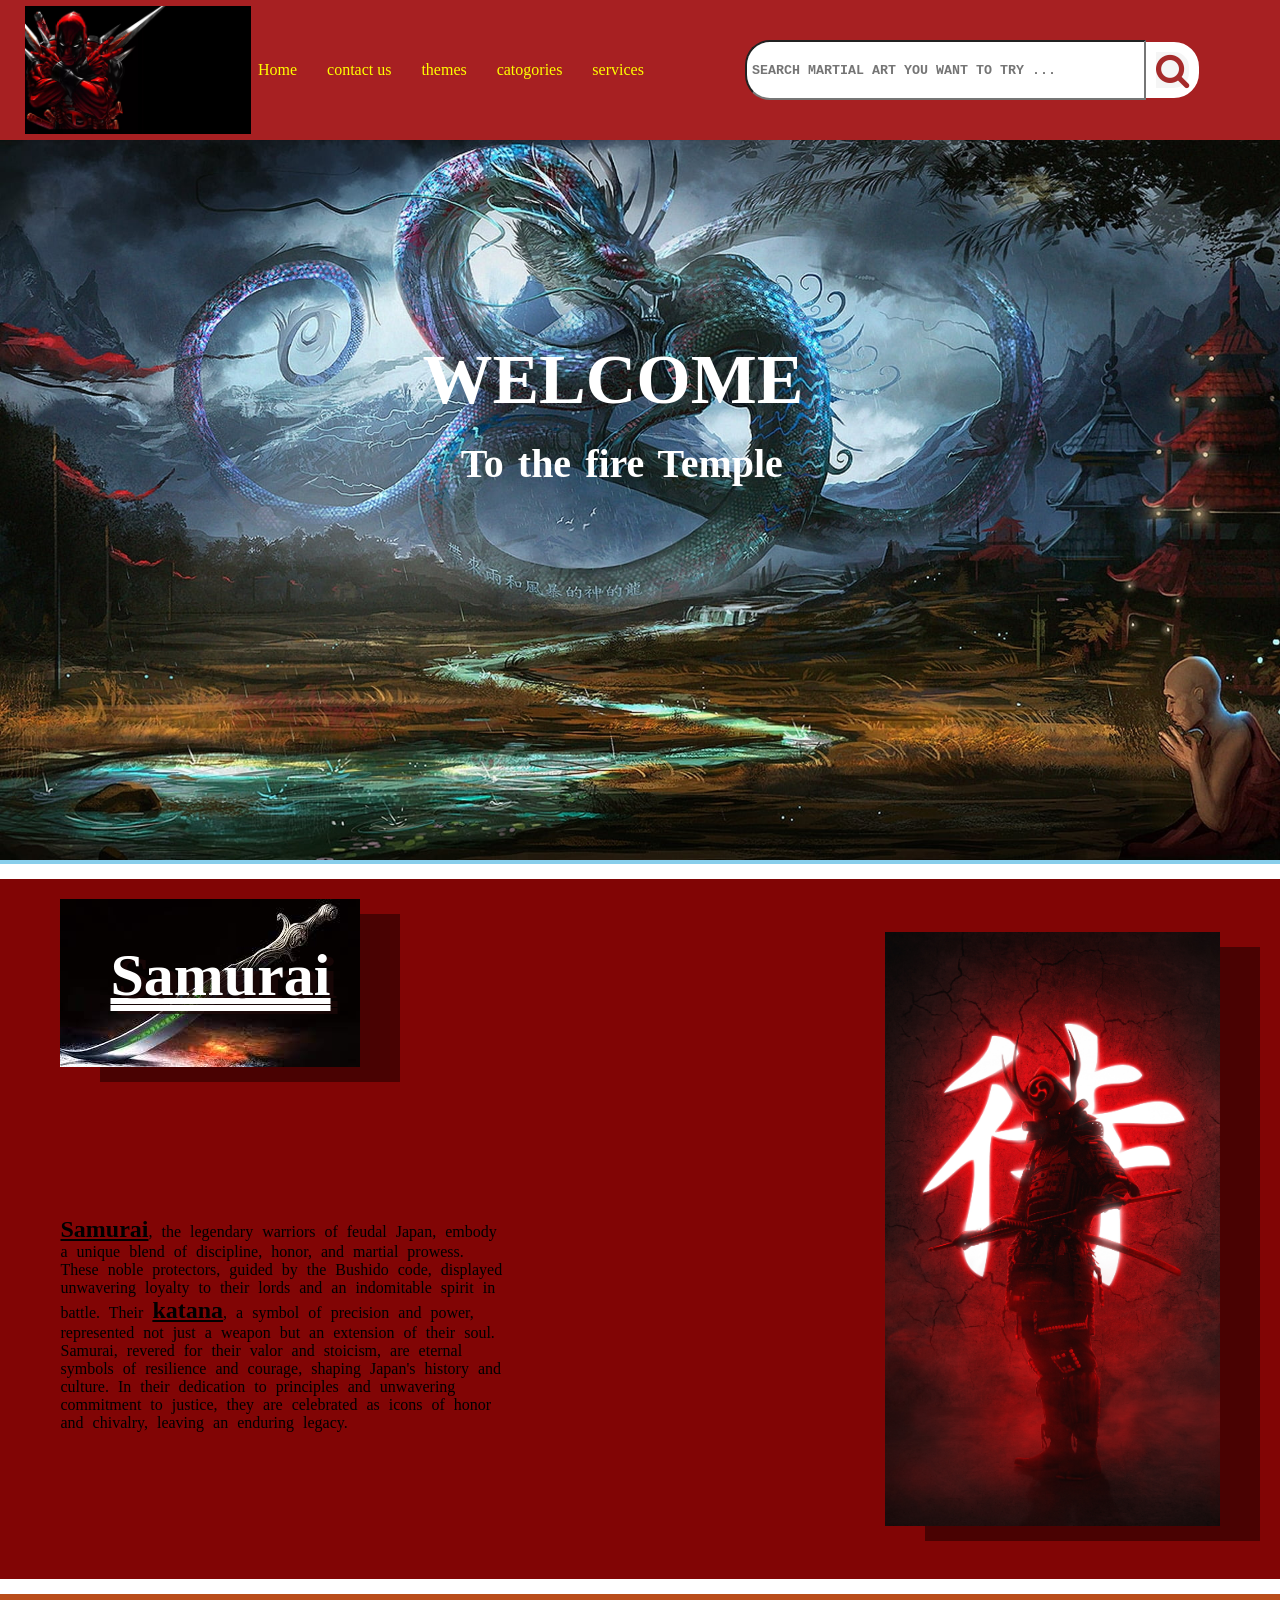
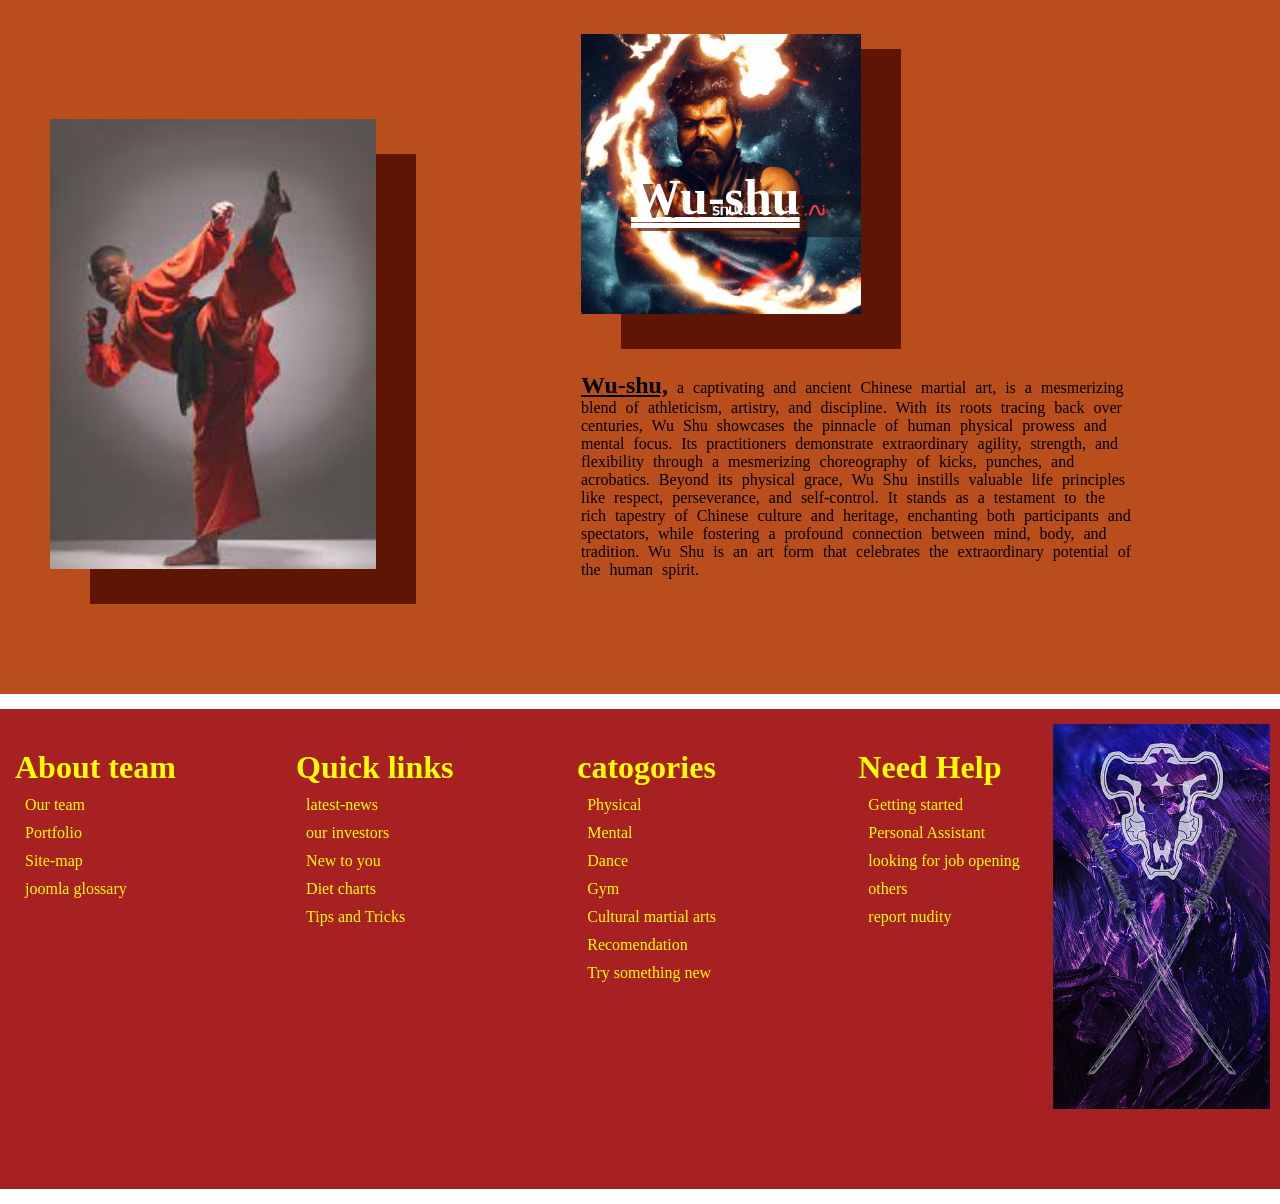
<file: index.html>
<!DOCTYPE html>
<html lang="en">
<head>
    <meta charset="UTF-8">
    <meta name="viewport" content="width=device-width, initial-scale=1.0">
    <link rel="stylesheet" href="fight_club.css">
    <link rel="stylesheet" href="https://cdnjs.cloudflare.com/ajax/libs/font-awesome/4.7.0/css/font-awesome.min.css">
    <title>fight_club</title>
</head>
<body>
    <nav>
        <div id="main_nav">
            <div id="nav_part1">
                <img src="res_fight/deadpool.jpg" alt="">
            </div>
            <div id="nav_part2">
                <a href="Home.html">Home</a>
                <a href="contact.html">contact us</a>
                <a href="Themes.html">themes</a>
                <a href="catogories.html">catogories</a>
                <a href="services.html">services</a>
            </div>
            <div id="nav_part3">
               <div id="main_part3">
                    <input type="text" placeholder="SEARCH MARTIAL ART YOU WANT TO TRY ..." >
                    <i class="fa fa-search" style="font-size: 36px ; color: brown; background-color: whitesmoke;border:10px solid white"></i>
               </div>
            </div>
        </div>
    </nav>
    <div id="main_section">
        <div id="background_img">
            <h1 id="section_heading">WELCOME</h1>
            <h4 id="section_heading2">To the fire Temple</h4>
            <img id="section_img" src="res_fight/peakpx.jpg" alt="">
        </div>
    </div>
    <div class="spacedivs"></div>
    <section>
        <div id="main_section2">
            <div id="section2_img">
                <img src="res_fight/standing_samurai.jpg" alt="">
                <div id="section2_text">
                    <div id="img_head_sec2">
                        <img src="res_fight/burning_sword.jpg" alt="">
                        <h1 id="sec2_h1">Samurai</h1>  
                    </div> 
                    <div id="main_sec_2_text">
                            <p>
                                <span style="font-weight: 700;">Samurai</span>, the legendary warriors of feudal Japan, embody a unique blend of discipline, honor, and martial prowess. 
                                These noble protectors, guided by the Bushido code, displayed unwavering loyalty to 
                                their lords and an indomitable spirit in battle. Their <span  style="font-weight: 700;">katana</span>, a symbol of precision 
                                and power, represented not just a weapon but an extension of their soul. Samurai, 
                                revered for their valor and stoicism, are eternal symbols of resilience and courage, 
                                shaping Japan's history and culture. In their dedication to principles and unwavering 
                                commitment to justice, they are celebrated as icons of honor and chivalry, leaving an 
                                enduring legacy.
                            </p>
                    </div>
                </div>
            </div>
        </div>
    </section>
    <div class="spacedivs"></div>
    <section>
        <div id="main_section3">
            <div id="section3_img">
                <img src="res_fight/shaolin verical.jpg" alt="">
                <div id="section3_text">
                    <div id="img_head_sec3">
                        <img src="res_fight/rishi_martial arts.jpg" alt="">
                        <h1 id="sec3_h1">Wu-shu</h1>  
                    </div> 
                    <div id="main_sec_3_text">
                            <p>
                                <span  style="font-weight: 700;">Wu-shu,</span> a captivating and ancient Chinese martial art, is a mesmerizing blend of athleticism, artistry, 
                                and discipline. With its roots tracing back over centuries, Wu Shu showcases the pinnacle of human 
                                physical prowess and mental focus. Its practitioners demonstrate extraordinary agility, strength, and 
                                flexibility through a mesmerizing choreography of kicks, punches, and acrobatics. Beyond its physical 
                                grace, Wu Shu instills valuable life principles like respect, perseverance, and self-control. It stands 
                                as a testament to the rich tapestry of Chinese culture and heritage, enchanting both participants and 
                                spectators, while fostering a profound connection between mind, body, and tradition. Wu Shu is an art 
                                form that celebrates the extraordinary potential of the human spirit.
                            </p>
                    </div>
                </div>
            </div>
        </div>
    </section>
    <div class="spacedivs"></div>
    <footer>
        <div id="foot_div">
            <div class="footer_1">
                <div><h1>About team</h1></div>
                <div class="footer_option"><a href="">Our team</a></div>
                <div class="footer_option"><a href="">Portfolio</a></div>
                <div class="footer_option"><a href="">Site-map</a></div>
                <div class="footer_option"><a href="">joomla glossary</a></div>
            </div>
            <div class="footer_1">
                <div ><h1>Quick links</h1></div>
                <div class="footer_option"><a href="">latest-news</a></div>
                <div class="footer_option">our investors</div>
                <div class="footer_option">New to you</div>
                <div class="footer_option">Diet charts</div>
                <div class="footer_option">Tips and Tricks</div>
            </div>
            <div class="footer_1">
                <div ><h1>catogories</h1></div>
                <div class="footer_option">Physical</div>
                <div class="footer_option">Mental</div>
                <div class="footer_option">Dance</div>
                <div class="footer_option">Gym</div>
                <div class="footer_option">Cultural martial arts</div>
                <div class="footer_option">Recomendation</div>
                <div class="footer_option">Try something new</div>
            </div>
            <div class="footer_1">
                <div ><h1>Need Help</h1></div>
                <div class="footer_option"><a href="">Getting started</a></div>
                <div class="footer_option"><a href="">Personal Assistant</a></div>
                <div class="footer_option"><a href="">looking for job opening</a></div>
                <div class="footer_option"><a href="">others</a></div>
                <div class="footer_option"><a href="">report nudity</a></div>
            </div>
        </div>
        <div><img src="res_fight/black-clover-katana.jpg" alt=""></div>
    </footer>
    <div class="spacedivs"></div></body>
</html>
</file>
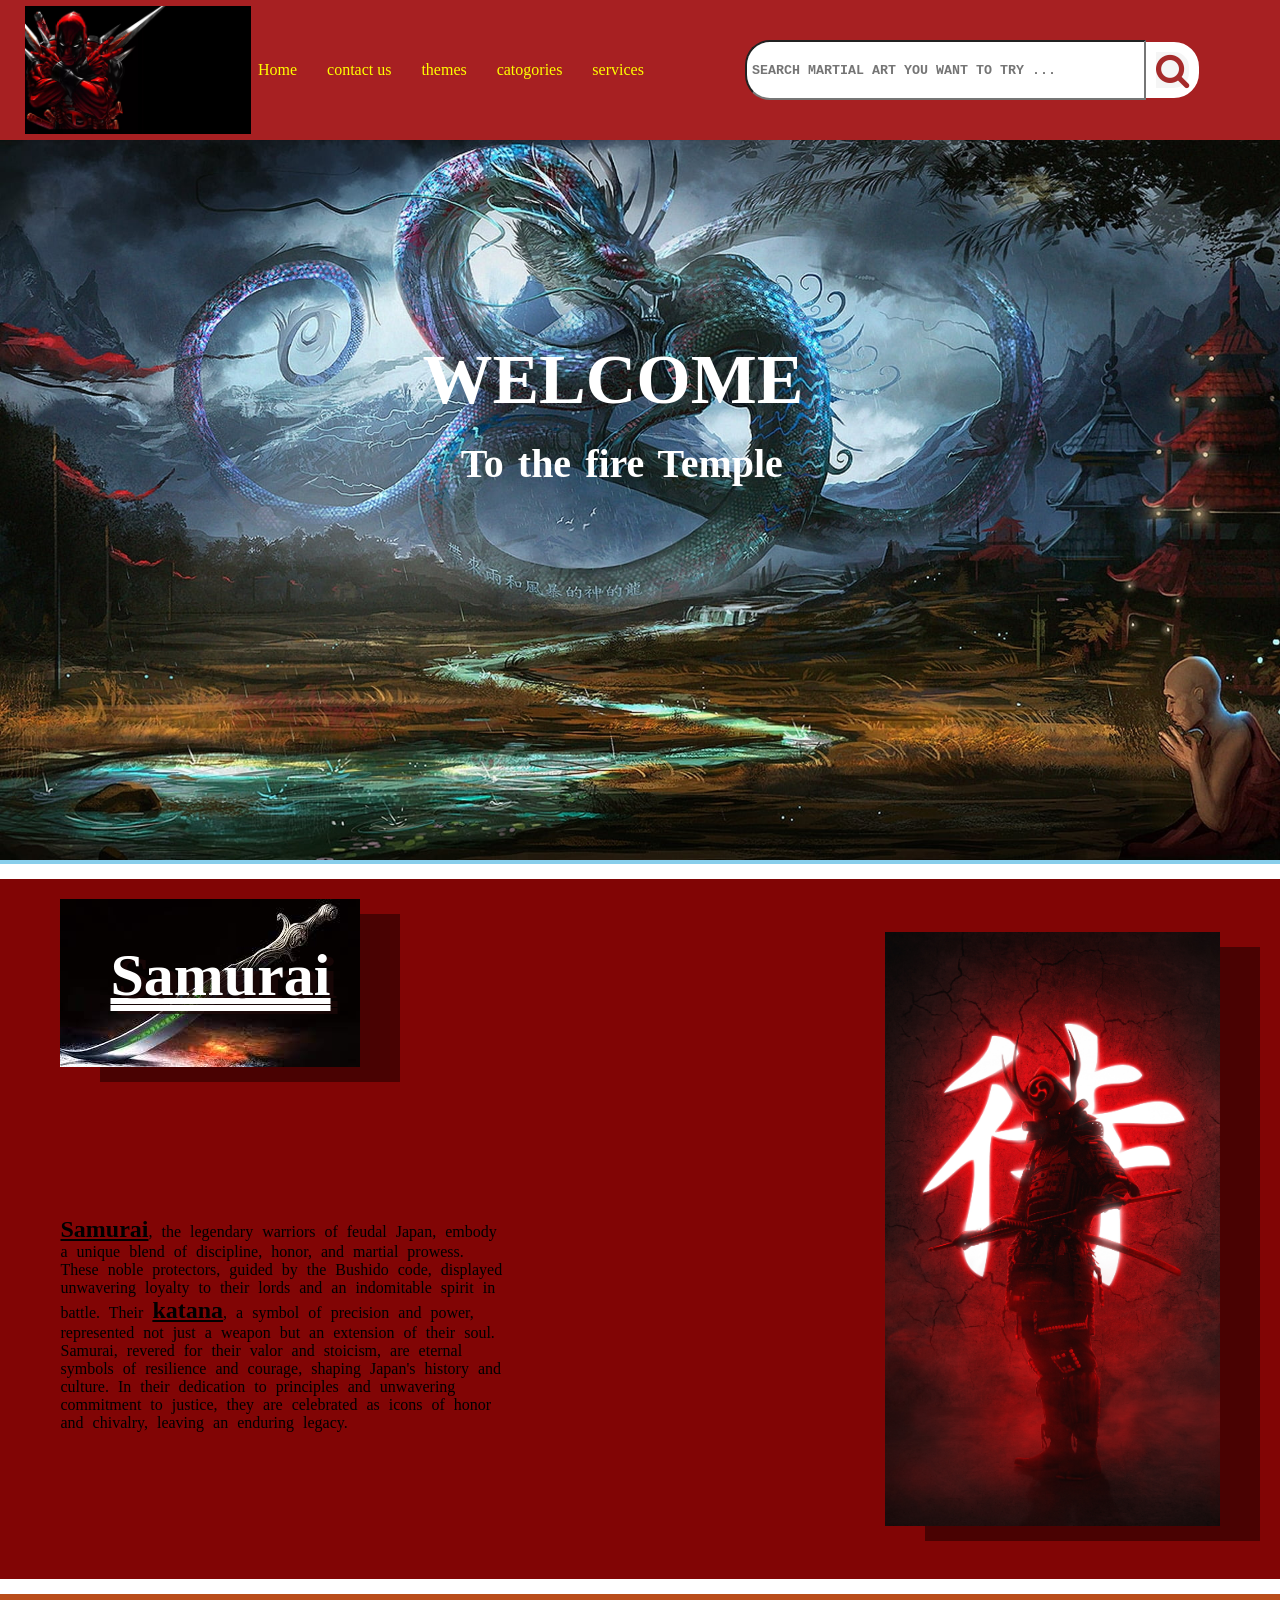
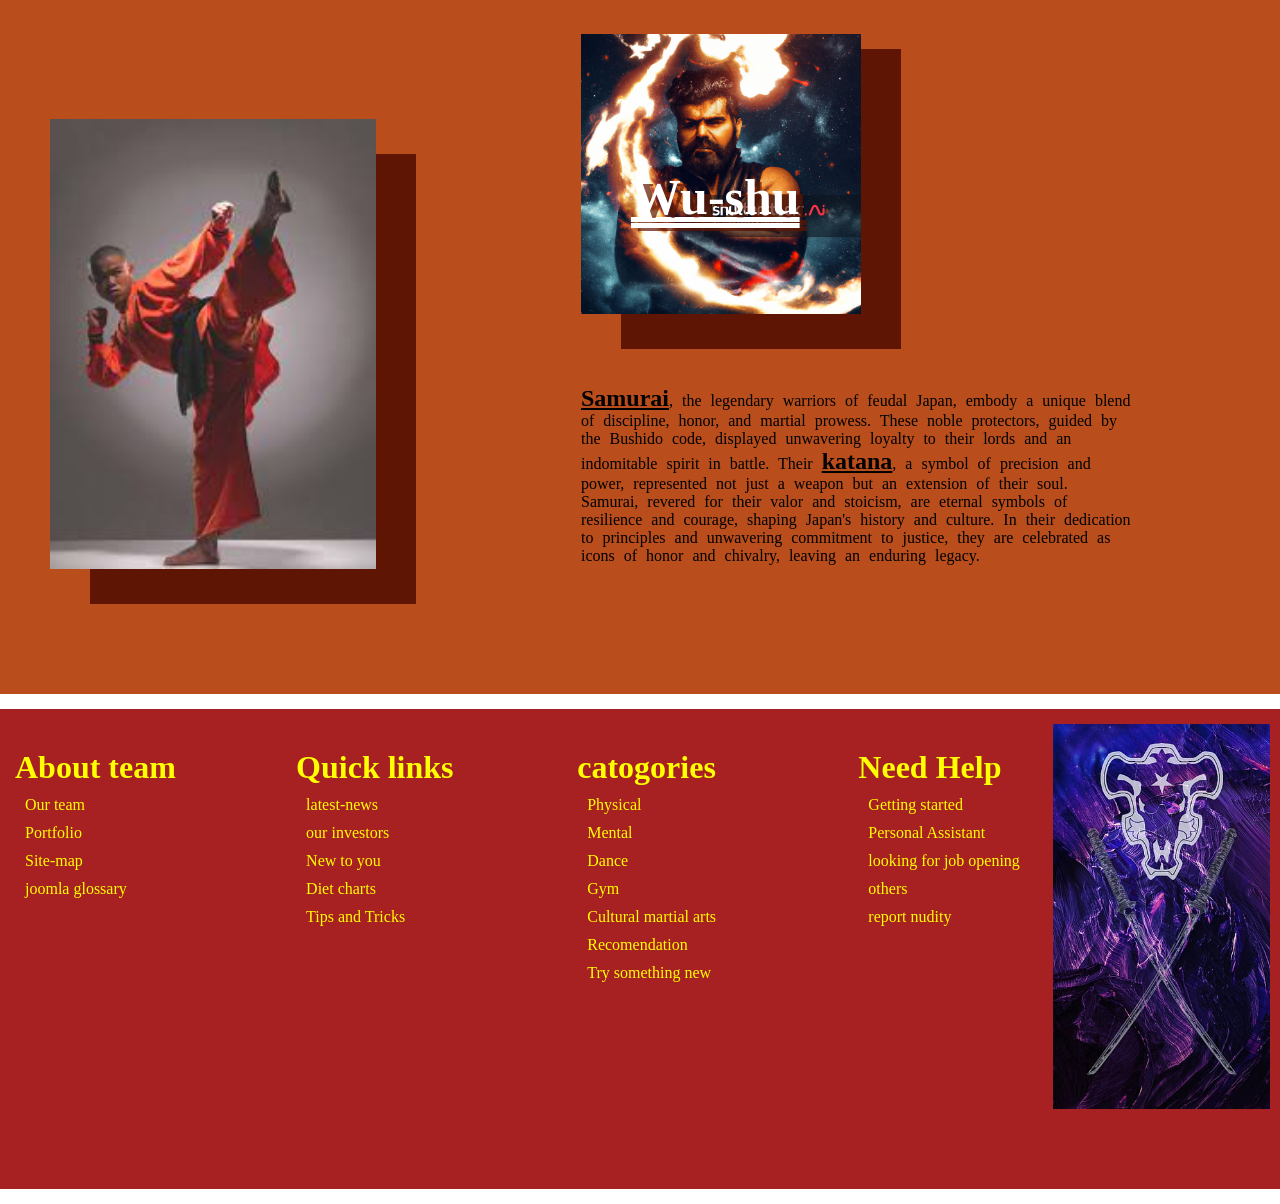
<file: fight_club.html>
<!DOCTYPE html>
<html lang="en">
<head>
    <meta charset="UTF-8">
    <meta name="viewport" content="width=device-width, initial-scale=1.0">
    <link rel="stylesheet" href="fight_club.css">
    <link rel="stylesheet" href="https://cdnjs.cloudflare.com/ajax/libs/font-awesome/4.7.0/css/font-awesome.min.css">
    <title>fight_club</title>
</head>
<body>
    <nav>
        <div id="main_nav">
            <div id="nav_part1">
                <img src="res_fight/deadpool.jpg" alt="">
            </div>
            <div id="nav_part2">
                <a href="Home.html">Home</a>
                <a href="contact.html">contact us</a>
                <a href="Themes.html">themes</a>
                <a href="catogories.html">catogories</a>
                <a href="services.html">services</a>
            </div>
            <div id="nav_part3">
               <div id="main_part3">
                    <input type="text" placeholder="SEARCH MARTIAL ART YOU WANT TO TRY ..." >
                    <i class="fa fa-search" style="font-size: 36px ; color: brown; background-color: whitesmoke;border:10px solid white"></i>
               </div>
            </div>
        </div>
    </nav>
    <div id="main_section">
        <div id="background_img">
            <h1 id="section_heading">WELCOME</h1>
            <h4 id="section_heading2">To the fire Temple</h4>
            <img id="section_img" src="res_fight/peakpx.jpg" alt="">
        </div>
    </div>
    <div class="spacedivs"></div>
    <section>
        <div id="main_section2">
            <div id="section2_img">
                <img src="res_fight/standing_samurai.jpg" alt="">
                <div id="section2_text">
                    <div id="img_head_sec2">
                        <img src="res_fight/burning_sword.jpg" alt="">
                        <h1 id="sec2_h1">Samurai</h1>  
                    </div> 
                    <div id="main_sec_2_text">
                            <p>
                                <span style="font-weight: 700;">Samurai</span>, the legendary warriors of feudal Japan, embody a unique blend of discipline, honor, and martial prowess. 
                                These noble protectors, guided by the Bushido code, displayed unwavering loyalty to 
                                their lords and an indomitable spirit in battle. Their <span  style="font-weight: 700;">katana</span>, a symbol of precision 
                                and power, represented not just a weapon but an extension of their soul. Samurai, 
                                revered for their valor and stoicism, are eternal symbols of resilience and courage, 
                                shaping Japan's history and culture. In their dedication to principles and unwavering 
                                commitment to justice, they are celebrated as icons of honor and chivalry, leaving an 
                                enduring legacy.
                            </p>
                    </div>
                </div>
            </div>
        </div>
    </section>
    <div class="spacedivs"></div>
    <section>
        <div id="main_section3">
            <div id="section3_img">
                <img src="res_fight/shaolin verical.jpg" alt="">
                <div id="section3_text">
                    <div id="img_head_sec3">
                        <img src="res_fight/rishi_martial arts.jpg" alt="">
                        <h1 id="sec3_h1">Wu-shu</h1>  
                    </div> 
                    <div id="main_sec_3_text">
                            <p>
                                <span>Samurai</span>, the legendary warriors of feudal Japan, embody a unique blend of discipline, honor, and martial prowess. 
                                These noble protectors, guided by the Bushido code, displayed unwavering loyalty to 
                                their lords and an indomitable spirit in battle. Their <span >katana</span>, a symbol of precision 
                                and power, represented not just a weapon but an extension of their soul. Samurai, 
                                revered for their valor and stoicism, are eternal symbols of resilience and courage, 
                                shaping Japan's history and culture. In their dedication to principles and unwavering 
                                commitment to justice, they are celebrated as icons of honor and chivalry, leaving an 
                                enduring legacy.
                            </p>
                    </div>
                </div>
            </div>
        </div>
    </section>
    <div class="spacedivs"></div>
    <footer>
        <div id="foot_div">
            <div class="footer_1">
                <div><h1>About team</h1></div>
                <div class="footer_option"><a href="">Our team</a></div>
                <div class="footer_option"><a href="">Portfolio</a></div>
                <div class="footer_option"><a href="">Site-map</a></div>
                <div class="footer_option"><a href="">joomla glossary</a></div>
            </div>
            <div class="footer_1">
                <div ><h1>Quick links</h1></div>
                <div class="footer_option"><a href="">latest-news</a></div>
                <div class="footer_option">our investors</div>
                <div class="footer_option">New to you</div>
                <div class="footer_option">Diet charts</div>
                <div class="footer_option">Tips and Tricks</div>
            </div>
            <div class="footer_1">
                <div ><h1>catogories</h1></div>
                <div class="footer_option">Physical</div>
                <div class="footer_option">Mental</div>
                <div class="footer_option">Dance</div>
                <div class="footer_option">Gym</div>
                <div class="footer_option">Cultural martial arts</div>
                <div class="footer_option">Recomendation</div>
                <div class="footer_option">Try something new</div>
            </div>
            <div class="footer_1">
                <div ><h1>Need Help</h1></div>
                <div class="footer_option"><a href="">Getting started</a></div>
                <div class="footer_option"><a href="">Personal Assistant</a></div>
                <div class="footer_option"><a href="">looking for job opening</a></div>
                <div class="footer_option"><a href="">others</a></div>
                <div class="footer_option"><a href="">report nudity</a></div>
            </div>
        </div>
        <div><img src="res_fight/black-clover-katana.jpg" alt=""></div>
    </footer>
    <div class="spacedivs"></div></body>
</html>
</file>
<file: fight_club.css>
*{
    margin: 0;
    padding: 0;
    box-sizing: border-box;
}


@keyframes text_appear {
    0%{
        color : rgba(255 , 255 , 255 , 0);
    }
    50%{
        color: rgba(255, 255, 255 , 0.5);
    }
    100%{
        color : rgba(255 , 255 , 255 , 1)
    }
}

@keyframes opacity {
    0%{
        opacity: 0;
    }
    100%{
        opacity: 1;
    }
}


body{
    height: 2500px;
    background-color: skyblue;
    /* padding-bottom: 150px; */
}

#main_nav{
    height: 140px;
    width: 100%;
    padding: 10px 10px;
    justify-content: space-around;
    align-items: center;
    display: flex;
    box-sizing: border-box;
    background-color: #A72022;
}

#main_nav .sticky{
    position: -webkit-sticky;
    position: fixed;
    top: 0px;
}

#nav_part1{
    display: flex;
    align-items: center;
    height: auto;
    width: 15%;
    object-fit: fill;
}


#nav_part1 img {
    max-width: 120%; 
}

#nav_part2{
    width: 33%;
    height: 60px;
    display: flex;
    justify-content: space-around;
    align-items: center;
    background-color: rgba(168 , 5 , 10 , 0 );
}

#nav_part3{
    width: 45%;
    height: 60px;
    display: flex;
    justify-content: center;
    align-items: center;
}

#nav_part2 , a{
    color:yellow;
    text-decoration: none;
}

a:hover {
    text-decoration: underline;
    
}

a::before {
    transform: scaleX(0);
    transform-origin: bottom right;
    transition: transform o.3s ease-out;
}

a:hover::before {
    transform: scaleX(1);
    transform-origin: bottom left;

    
}

#main_part3 input{
    font-family: monospace;
    padding: 0px 5px;
    color: black;
    width: 90%;
    height: 60px;
    font-weight: 700;
    border-radius: 25px 0px 0px 25px;
}

#main_part3{
    gap: 0px;
    display: flex;
    width: 80%;
    justify-content: end;
    align-items: center;

}


#nav_part3 i{
    border-radius: 0px 25px 25px 0px;
    border: 1px solid red;
}

#section_img{
    max-width: 100%;
    position: relative;
    background-size: cover;

}

#main_section{
    position:relative;
}

#section_heading{
    position: absolute;
    font-size: 70px;
    animation:text_appear 2.5s;
    color: white;
    z-index: 10;
    top: 200px;
    left: 33%;
    opacity : 1;
}

#section_heading2{
    position: absolute;
    word-spacing: 4px;
    font-size: 40px;
    color: white;
    animation:text_appear 4.5s;
    z-index: 10;
    top: 300px;
    left: 36%;
}

.spacedivs{
    height: 15px;
    width: 100%;
    background-color: white;
}

#main_section2{
    height: 700px;
    width: 100%;
    background-color: rgb(129, 5, 5);
}

#section2_img{
    height : 100%;
    width: 100%;
    display: flex;
    flex-wrap: wrap;
    flex-direction: row-reverse;
    padding: 20px;
    justify-content: space-around;
    align-items: center;
}

#section2_img img{
    max-height: 90%;
    width: auto;
    animation: opacity 4s 1;
    box-shadow: rgb(73, 2, 2) 40px 15px;
    left: 50px;
}

#section2_text{
    height: 100%;
    width:60%;
}

#section2_text img{
    max-height: 100%;
    width: auto;
    opacity:1;
}

/* #circle_design{
    height: 400px;
    width: 400px;
    margin-left:80px ;
    padding: 60px;
    border-radius: 50%;
    background-color: black;
    opacity: 0.1;
    z-index: 1;
} */

#sec2_h1{
    width: 25%;
    text-decoration: double underline;
    color: white;;
    font-size: 60px;
    padding: 50px;
    text-shadow:rgba(31, 9, 9, 0.7) 7px 3px;
}

#img_head_sec2 h1{
    left: 40px;
    margin-top: -180px;
}


p{
    z-index: 2;
    color: black;
    max-width: 100%;
    font-weight: 500
}

#main_sec_2_text{
    position: relative;
    display: flex;
    word-spacing: 5px;
    font-weight: 700;
    flex-direction: column;
    justify-content: space-around;
    height: 80%;
    width: 60%;
    column-gap: 100px;
}

span{
    font-weight: 700;
    font-size: 24px;
    text-decoration: underline;
}

#main_section3{
    height: 700px;
    width: 100%;
    padding: 0px 30px;
    background-color: rgb(185, 77, 27);
}

#section3_img{
    height : 100%;
    width: 100%;
    display: flex;
    flex-wrap: wrap;
    padding: 20px;
    justify-content: space-between;
    align-items: center;
}

#section3_img img{
    height: 450px;
    width: auto;
    animation: opacity 4s 1;
    box-shadow: rgb(94, 21, 3) 40px 35px;
    left: 50px;
}

#section3_text{
    height: 100%;
    width:55%;
    display: flex;
    flex-direction: column;
}

#section3_text img{
    max-height: 300px;
    padding-top: 20px;
    width: 400px;
    width: auto;
    opacity:1;
}


#sec3_h1{
    width: 25%;
    text-decoration: double underline;
    color: white;
    font-size: 50px;
    white-space: nowrap;
    padding: 50px;
    text-shadow:rgba(94, 21, 3, 0.7) 7px 3px;
}

#img_head_sec3 h1{
    left: 40px;
    margin-top: -200px;
}

#main_sec_3_text{
    position: relative;
    display: flex;
    word-spacing: 5px;
    font-weight: 700;
    flex-direction: column;
    justify-content: space-around;
    height: 80%;
    width: 85%;
    column-gap: 100px;
}

section{
    width: 100%;
}

#main_sec_3_text p{
    z-index: 2;
    color: black;
    max-width: 100%;
    font-weight: 500
}

footer{
    display: flex;
    justify-content: space-evenly;
    background-color: #A72022;
}

.footer_1{
    height: 450px;
    width: 18%;
    color: yellow;
    display: flex;
    row-gap: 10px;
    flex-direction: column;
    padding: 10px 0px 120px 0px;
}

.footer_option{
    padding-left: 10px;
}

.footer_option:hover{
    cursor: pointer;
    text-decoration: underline;
    font-size: 16px;
    font-weight: 500;
    color: rgb(255, 255, 100);
}

#foot_div{
    padding-top: 30px;
    padding-left: 10px;
    padding-right: 10px;
    height: max-content;
    justify-content: space-between;
    width: 100%;
    display: flex;
    padding-left: 15px;
}

footer img{
    max-height: 400px;
    width: auto;
    padding-right: 10px;
    padding-top: 15px;

}
</file>
